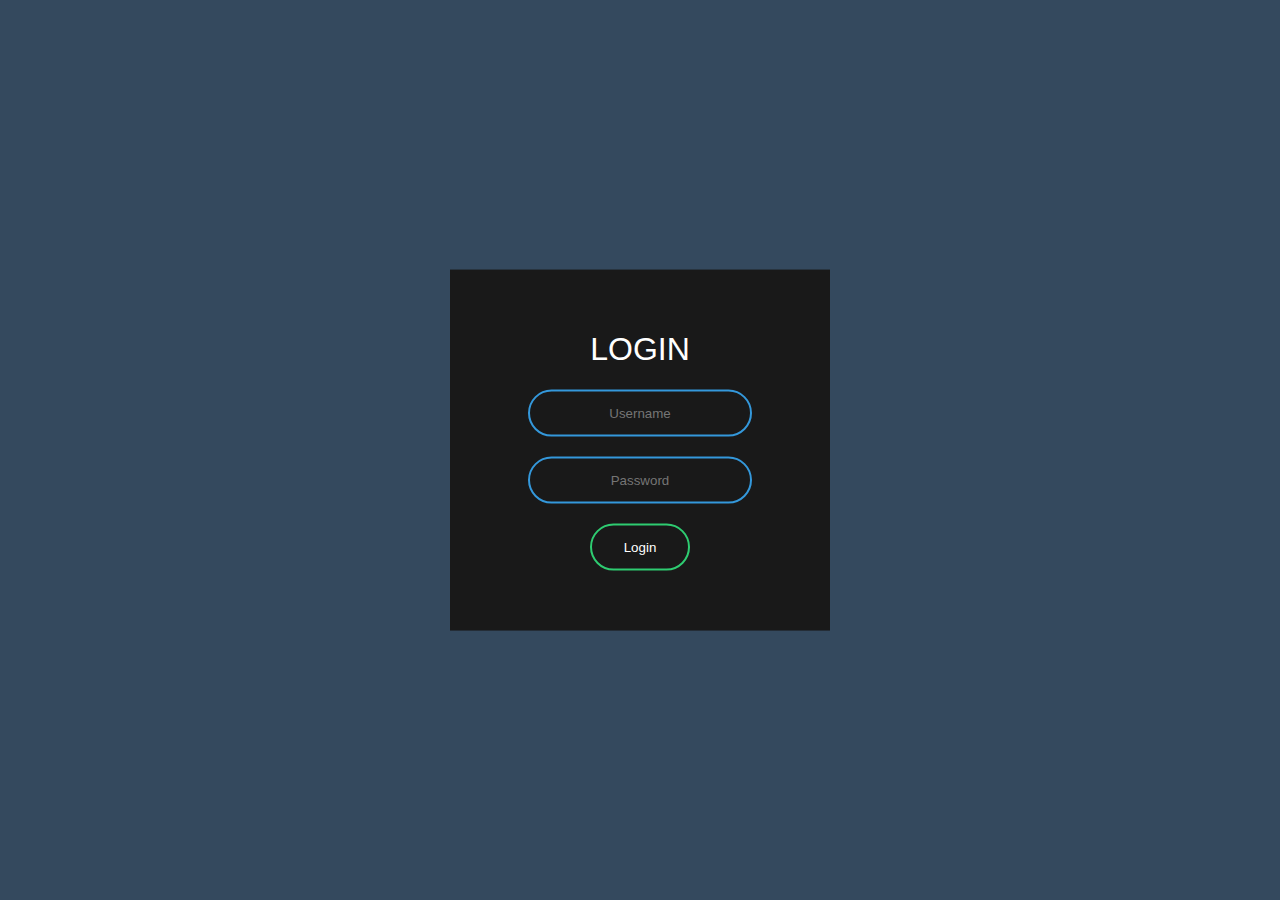
<file: css/index.html>
<!DOCTYPE html>
<html>
  <head>
    <title>Parcel Sandbox</title>
    <meta charset="UTF-8" />
    <link rel="stylesheet" type="text/css" href="./styles.css" />
  </head>

  <body>
    <form class="box" action="index.html" method="POST">
      <h1>Login</h1>
      <input type="text" name="" placeholder="Username">
      <input type="password" name="" placeholder="Password">
      <input type="submit" name="" value="Login">
    </form>
    
  </body>
</html>
</file>
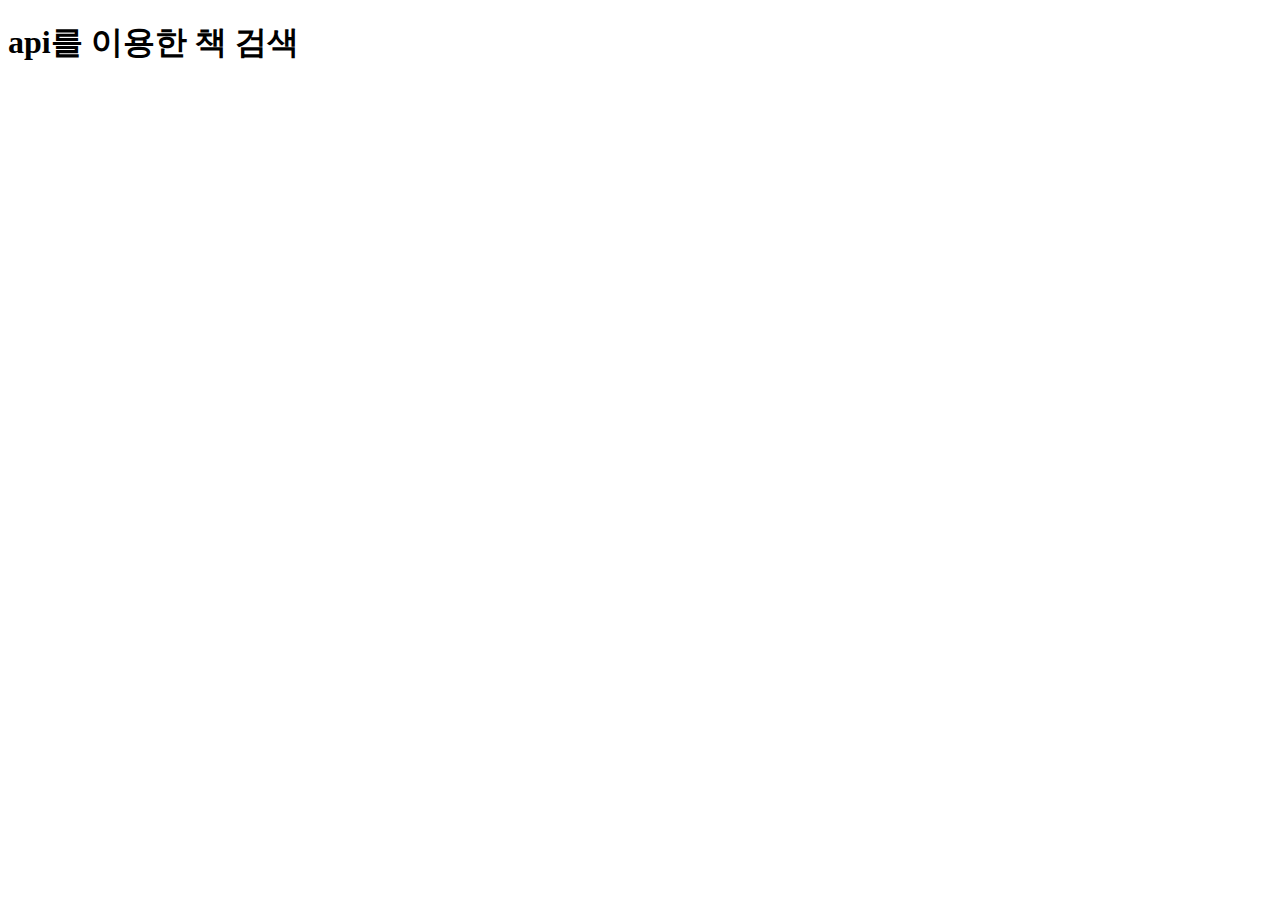
<file: jquery ajax + 카카오 api/index.html>
<!DOCTYPE html>
<html lang="ko">

<head>
    <meta charset="UTF-8">
    <meta name="viewport" content="width=device-width, initial-scale=1.0">
    <meta http-equiv="X-UA-Compatible" content="ie=edge">
    <title>API연습</title>
</head>

<body>
    <h1>api를 이용한 책 검색</h1>
    <p></p>
    <script src="https://code.jquery.com/jquery-3.4.1.js"
        integrity="sha256-WpOohJOqMqqyKL9FccASB9O0KwACQJpFTUBLTYOVvVU=" crossorigin="anonymous"></script>
    <script>
        $.ajax({
            method: "GET",
            url: "https://dapi.kakao.com/v3/search/book?target=title",
            data: { query: "미움받을 용기"},
            headers: { Authorization: "KakaoAK 109d50d0d7d24777ac404f20065ca5c6"}
        })
            .done(function (msg) {
                console.log(msg);
                $( "p" ).append( "<strong>"+msg.documents[0].title+"<br><br></strong>" );
                $( "p" ).append( "<img src ='"+msg.documents[0].thumbnail+"'/><br><br>" );
                $( "p" ).append( "<strong>"+msg.documents[0].authors+"</strong><br><br>" );
                $( "p" ).append( "<strong>"+msg.documents[0].contents+"</strong><br><br>" );
                $( "p" ).append( "<strong>"+msg.documents[0].translators+"</strong>" );
            });
    </script>
</body>

</html>
</file>
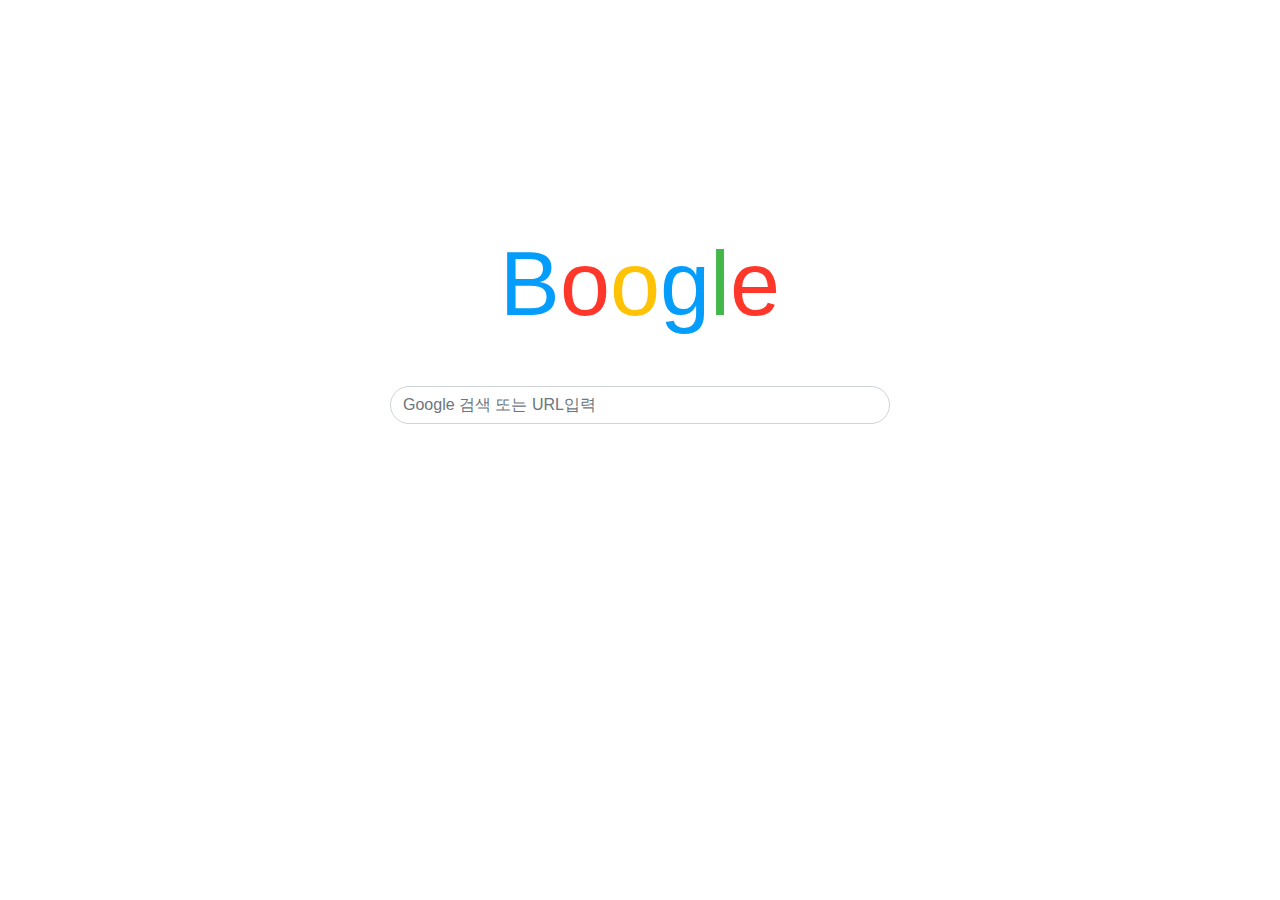
<file: css/구글클론사이트만들기.html>
<!DOCTYPE html>
<html lang="ko">

<head>
    <meta charset="UTF-8">
    <meta name="viewport" content="width=device-width, initial-scale=1.0">
    <meta http-equiv="X-UA-Compatible" content="ie=edge">
    <title>google copypage</title>
    <link rel="stylesheet" href="https://stackpath.bootstrapcdn.com/bootstrap/4.4.1/css/bootstrap.min.css"
        integrity="sha384-Vkoo8x4CGsO3+Hhxv8T/Q5PaXtkKtu6ug5TOeNV6gBiFeWPGFN9MuhOf23Q9Ifjh" crossorigin="anonymous">
    <link rel="stylesheet" href="google.css">  <!--코드의 아래줄에 있을수록 CSS의 우선순위가 높음-->
</head>

<body>
    <h1>
        <span>B</span><span>o</span><span>o</span><span>g</span><span>l</span><span>e</span>
    </h1>
    <form action="https://www.google.com/search" method="GET">
        <div class="mx-auto mt-5 search-bar input-group mb-3">
            <input name="q" type="text" class="form-control rounded-pill" placeholder="Google 검색 또는 URL입력" aria-label="Recipient's username"
                aria-describedby="button-addon2">
            
        </div>
    </form>
</body>

</html>
</file>
<file: css/styles.css>
body{
  margin: 0;
  padding: 0;
  font-family: sans-serif;
  background: #34495e;
}

.box{
  width: 300px;
  padding: 40px;
  position: absolute;
  top:50%;
  left:50%;
  transform: translate(-50%, -50%);
  background: #191919;
  text-align: center;
}

.box h1{
  color: white;
  text-transform: uppercase;
  font-weight: 500;
}

.box input[type = "text"],.box input[type = "password"]{
  border:0;
  background: none;
  display: block;
  margin: 20px auto;
  text-align: center;
  border: 2px solid #3498db;
  padding: 14px 10px;
  width: 200px;
  outline: none;
  color: white;
  border-radius: 24px;
  transition: 0.25s;
}

.box input[type = "text"]:focus,.box input[type = "password"]:focus{
  width: 250px;
  border-color: #2ecc71;
}

.box input[type = "submit"]{
  border:0;
  background: none;
  display: block;
  margin: 20px auto;
  text-align: center;
  border: 2px solid #2ecc71;
  padding: 14px 10px;
  width: 100px;
  outline: none;
  color: white;
  border-radius: 24px;
  transition: 0.25s;
  cursor: pointer;
}

.box input[type = "submit"]:hover{
  background: #2ecc71;
}
</file>
<file: css/google.css>
h1 {
    text-align: center;
    margin-top: 230px;
    font-size: 90px;
}

h1 span:nth-child(1){
    color : #049dfc;
}

h1 span:nth-child(2){
    color : #ff372b;
}
h1 span:nth-child(3){
    color : #ffc205;
}
h1 span:nth-child(4){
    color : #049dfc;
}
h1 span:nth-child(5){
    color : #43b748;
}
h1 span:nth-child(6){
    color : #ff372b;
}

.search-bar{
    width: 500px;
}
</file>
